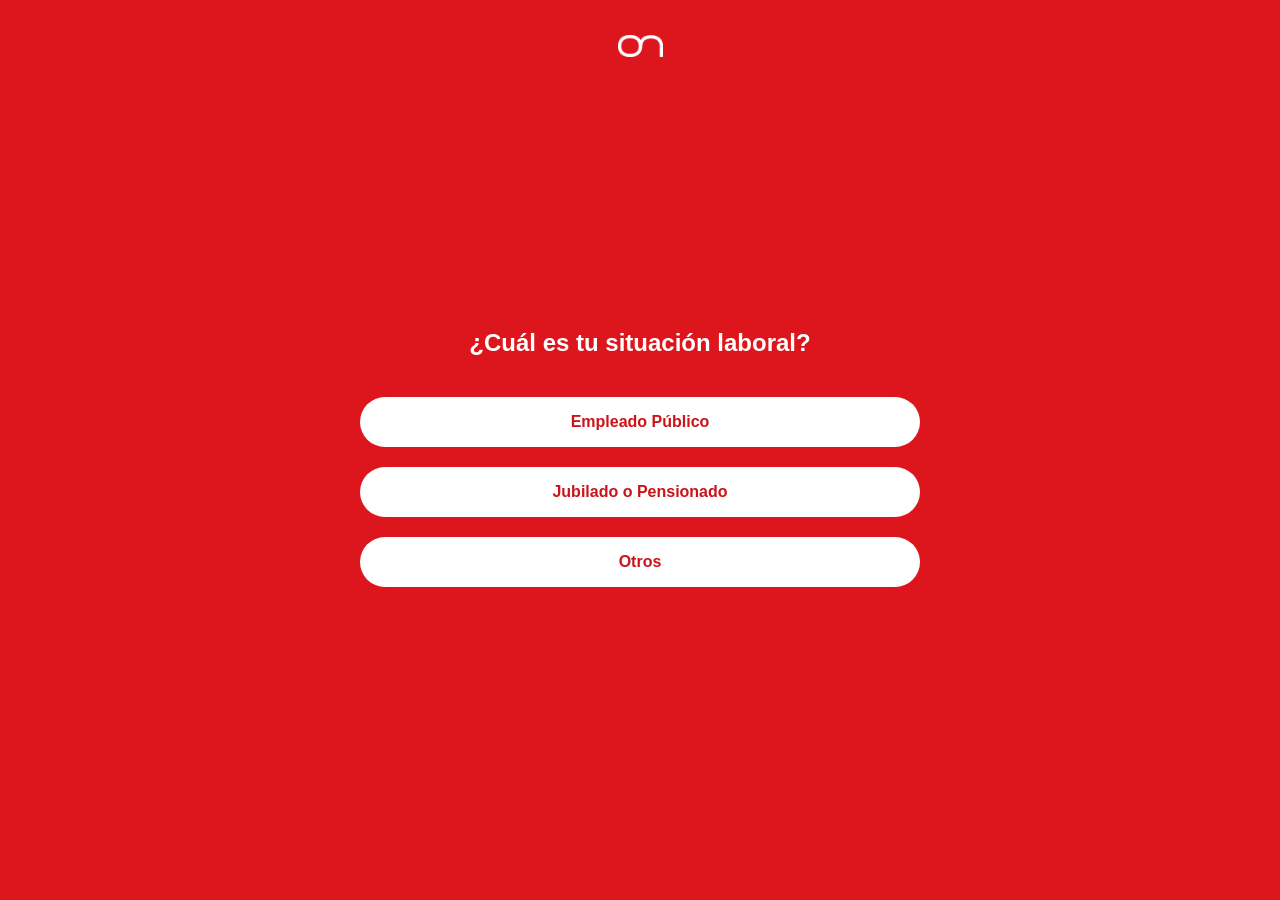
<file: onboarding-v1/index.html>
<!DOCTYPE html>
<html lang="es">
<head>
    <meta charset="UTF-8">
    <!-- Google tag (gtag.js) --><script async src="https://www.googletagmanager.com/gtag/js?id=G-TCKR2N7DGB"></script>
<script>
  window.dataLayer = window.dataLayer || [];
  function gtag(){dataLayer.push(arguments);}
  gtag('js', new Date());

  gtag('config', 'G-TCKR2N7DGB');
</script>
    <meta name="viewport" content="width=device-width, initial-scale=1.0">
    <title>Preston | Solicitud</title>
    <link rel="icon" href="assets/icon-on.png" type="image/png">
    <link rel="stylesheet" href="assets/main.css">
<!-- Meta Pixel Code -->
<script>
!function(f,b,e,v,n,t,s)
{if(f.fbq)return;n=f.fbq=function(){n.callMethod?
n.callMethod.apply(n,arguments):n.queue.push(arguments)};
if(!f._fbq)f._fbq=n;n.push=n;n.loaded=!0;n.version='2.0';
n.queue=[];t=b.createElement(e);t.async=!0;
t.src=v;s=b.getElementsByTagName(e)[0];
s.parentNode.insertBefore(t,s)}(window, document,'script',
'https://connect.facebook.net/en_US/fbevents.js');
fbq('init', '1341954716529641');
fbq('track', 'PageView');
</script>
<noscript><img height="1" width="1" style="display:none"
src="https://www.facebook.com/tr?id=1341954716529641&ev=PageView&noscript=1"
/></noscript>
<!-- End Meta Pixel Code -->
</head>
<body>
    <nav>
        <img src="assets/logo-on.png" alt="Logo" class="logo">
    </nav>
    <div class="container">
        <!-- Step 1: Initial question -->
        <div class="form-step" id="step1">
            <h2 class="question">¿Cuál es tu situación laboral?</h2>
            <div class="options">
                <button class="option-button" data-next="step-empleado-publico">Empleado Público</button>
                <button class="option-button" data-next="step-jubilado">Jubilado o Pensionado</button>
                <button class="option-button" data-next="step-final">Otros</button>
            </div>
        </div>

        <!-- Step 2: Empleado Público -->
        <div class="form-step" id="step-empleado-publico" style="display: none;">
            <h2 class="question">¿De donde eres empleado?</h2>
            <div class="options">
                <button class="option-button" data-value="PUBLICO-SF" data-next="step-datos-personales">Provincia Santa Fe</button>
                <button class="option-button" data-value="UNR" data-next="step-datos-personales">UNR (Universidad Nacional Rosario)</button>
                <button class="option-button" data-value="MUNIC-SF" data-next="step-datos-personales">Municipalidades y Comunas Santa Fe</button>
                <button class="option-button" data-value="PUBLICO-CABA" data-next="step-datos-personales">Gobierno Ciudad Buenos Aires</button>
                <button class="option-button" data-value="PUBLICO-CHUBUT" data-next="step-datos-personales">Chubut</button>
                <button class="option-button" data-value="PUBLICO-ER" data-next="step-datos-personales">Entre Ríos</button>
                <button class="option-button" data-value="MUNIC-ROSARIO" data-next="step-datos-personales">Municipalidad Rosario</button>
                <button class="option-button" data-value="FFSS-ACTIVO" data-next="step-datos-personales">Fuerzas Seguridad y Armadas Nacional</button>
                <button class="option-button" data-next="step-final">Otros</button>
            </div>
            <button class="back-button" data-prev="step1">
                <svg xmlns="http://www.w3.org/2000/svg" width="25" height="25" fill="currentColor" class="bi bi-arrow-left" viewBox="0 0 16 16">
                    <path fill-rule="evenodd" d="M15 8a.5.5 0 0 0-.5-.5H2.707l3.147-3.146a.5.5 0 1 0-.708-.708l-4 4a.5.5 0 0 0 0 .708l4 4a.5.5 0 0 0 .708-.708L2.707 8.5H14.5A.5.5 0 0 0 15 8"/>
                </svg>
            </button>
        </div>

        <!-- Step 3: Jubilado o Pensionado -->
        <div class="form-step" id="step-jubilado" style="display: none;">
            <h2 class="question">¿De donde eres jubilado o pensionado?</h2>
            <div class="options">
                <button class="option-button" data-value="PUBLICO-ER" data-next="step-datos-personales">Entre Ríos</button>
                <button class="option-button" data-value="JUBILADO-SF" data-next="step-datos-personales">Provincia Santa Fe</button>
                <button class="option-button" data-value="JUBILADO-ANSES" data-next="step-datos-personales">ANSES</button>
                <button class="option-button" data-value="FFSS-RETIRADO" data-next="step-datos-personales">Retirado Fuerzas Seguridad Nacional</button>
                <button class="option-button" data-next="step-final">Otros</button>
            </div>
            <button class="back-button" data-prev="step1">
                <svg xmlns="http://www.w3.org/2000/svg" width="25" height="25" fill="currentColor" class="bi bi-arrow-left" viewBox="0 0 16 16">
                    <path fill-rule="evenodd" d="M15 8a.5.5 0 0 0-.5-.5H2.707l3.147-3.146a.5.5 0 1 0-.708-.708l-4 4a.5.5 0 0 0 0 .708l4 4a.5.5 0 0 0 .708-.708L2.707 8.5H14.5A.5.5 0 0 0 15 8"/>
                </svg>
            </button>
        </div>

        <!-- Step 4: Datos Personales -->
        <div class="form-step" id="step-datos-personales" style="display: none;">
            <h2 class="question">Brindanos estos datos para validar tu solicitud y realizarte una propuesta</h2>
            <p id="datos-personales-error" style="display: none;">Por favor completa todos los campos para continuar.</p>
            <input type="text" class="text-input" placeholder="Nombre" required>
            <input type="text" class="text-input" placeholder="Apellido" required>
            <input type="tel" class="text-input" placeholder="Teléfono Celular" required>
            <input type="text" class="text-input" placeholder="DNI" required>
            <button class="option-button continue-button" id="next-from-datos-personales">Continuar</button>
            <button class="back-button">
                <svg xmlns="http://www.w3.org/2000/svg" width="25" height="25" fill="currentColor" class="bi bi-arrow-left" viewBox="0 0 16 16">
                    <path fill-rule="evenodd" d="M15 8a.5.5 0 0 0-.5-.5H2.707l3.147-3.146a.5.5 0 1 0-.708-.708l-4 4a.5.5 0 0 0 0 .708l4 4a.5.5 0 0 0 .708-.708L2.707 8.5H14.5A.5.5 0 0 0 15 8"/>
                </svg>
            </button>
        </div>

        <!-- Step 5: Final Step for other options -->
        <div class="form-step" id="step-final" style="display: none;">
            <h2 class="question">Gracias por tu interés</h2>
            <p>En este momento no tenemos una oferta para tu situación laboral.</p>
            <button class="back-button" data-prev="step1">
                <svg xmlns="http://www.w3.org/2000/svg" width="25" height="25" fill="currentColor" class="bi bi-arrow-left" viewBox="0 0 16 16">
                    <path fill-rule="evenodd" d="M15 8a.5.5 0 0 0-.5-.5H2.707l3.147-3.146a.5.5 0 1 0-.708-.708l-4 4a.5.5 0 0 0 0 .708l4 4a.5.5 0 0 0 .708-.708L2.707 8.5H14.5A.5.5 0 0 0 15 8"/>
                </svg>
            </button>
        </div>

        <!-- Step 6: Error -->
        <div class="form-step" id="step-error" style="display: none;">
            <h2 class="question">Ha ocurrido un error por favor volver a intentar</h2>
            <button class="option-button" id="resend-data">Reenviar datos</button>
            <button class="back-button" data-prev="step-datos-personales">
                <svg xmlns="http://www.w3.org/2000/svg" width="25" height="25" fill="currentColor" class="bi bi-arrow-left" viewBox="0 0 16 16">
                    <path fill-rule="evenodd" d="M15 8a.5.5 0 0 0-.5-.5H2.707l3.147-3.146a.5.5 0 1 0-.708-.708l-4 4a.5.5 0 0 0 0 .708l4 4a.5.5 0 0 0 .708-.708L2.707 8.5H14.5A.5.5 0 0 0 15 8"/>
                </svg>
            </button>
        </div>

        <!-- Step 7: Success -->
        <div class="form-step" id="step-success" style="display: none;">
            <h2 class="question">¡Falta un solo paso!</h2>
            <p>Tu solicitud ingresó correctamente. Escribinos por WhatsApp para que un ejecutivo tome tu caso hoy mismo y te acompañe hasta la acreditación.</p>
            <button class="option-button" id="wsp-notify-button">Escribir por WhatsApp</button>
            <button class="back-button" data-prev="step1">
                <svg xmlns="http://www.w3.org/2000/svg" width="25" height="25" fill="currentColor" class="bi bi-arrow-left" viewBox="0 0 16 16">
                    <path fill-rule="evenodd" d="M15 8a.5.5 0 0 0-.5-.5H2.707l3.147-3.146a.5.5 0 1 0-.708-.708l-4 4a.5.5 0 0 0 0 .708l4 4a.5.5 0 0 0 .708-.708L2.707 8.5H14.5A.5.5 0 0 0 15 8"/>
                </svg>
            </button>
        </div>
    </div>
    <script src="assets/main.js"></script>
</body>
</html>
</file>
<file: onboarding-v1/assets/main.css>
body {
    font-family: sans-serif;
    background-color: #dd161d; /* Reverted to main red */
    display: flex;
    flex-direction: column; /* Changed to column for header */
    justify-content: flex-start; /* Header at top */
    align-items: center;
    height: 90vh;
    margin: 0;
    padding: 15px 0; /* Adjusted padding */
}

nav {
    width: 100%;
    padding: 20px 0;
    text-align: center;
}

.logo {
    max-width: 45px; /* Set to 45px */
}

.container {
    background-color: transparent; /* Changed to transparent */
    padding: 20px; /* Updated padding */
    border-radius: 8px;
    box-shadow: none; /* Removed box-shadow */
    width: 100%;
    max-width: 600px;
    margin: auto; /* Centered vertically */
    box-sizing: border-box;
}

.form-step {
    display: flex;
    flex-direction: column;
    align-items: center;
}

.question {
    font-size: 24px;
    font-weight: bold;
    color: white; /* Changed to white */
    margin-bottom: 30px;
    text-align: center;
}

.options {
    display: flex;
    flex-direction: column;
    width: 100%;
}

.option-button {
    background-color: white; /* Corrected to white */
    border: 1px solid transparent;
    color: #ca141a; /* Changed to previous red */
    padding: 15px 20px; /* Updated padding */
    margin: 10px 0;
    border-radius: 100px; /* Kept 100px */
    cursor: pointer;
    font-size: 16px;
    text-align: center;
    transition: background-color 0.3s, opacity 0.3s;
    font-weight: bold; /* Added bold font */
}

.option-button:hover {
    opacity: 0.9;
}

.text-input {
    background-color: white;
    border: 1px solid transparent;
    border-color: transparent;
    outline: none;
    color: #ca141a;
    padding: 15px 20px;
    margin: 10px 0;
    border-radius: 100px;
    font-size: 16px;
    text-align: center;
    font-weight: bold;
    width: 100%;
    box-sizing: border-box;
}

.text-input::placeholder {
    color: #ca141a;
    opacity: 0.7;
}

/* Style for the final step text */
#step-final p {
    font-size: 24px;
    font-weight: bold;
    color: white;
    margin-bottom: 30px;
    text-align: center;
}

#datos-personales-error {
    color: white;
    margin-top: 10px;
    font-size: 1.2rem;
    line-height: 1.9rem;
}

.back-button {
    background: none;
    border: none;
    cursor: pointer;
    margin-top: 50px; /* Space from options */
    display: flex;
    align-items: center;
    justify-content: center;
    color: white; /* For text if any, but mainly for SVG fill */
    font-size: 16px;
}

.back-button svg {
    fill: #ffffff; /* Make the SVG icon white */
    width: 25px; /* Adjust size if needed */
    height: 25px; /* Adjust size if needed */
    margin-right: 10px; /* Add space between icon and text */
    stroke: #ffffff;
    stroke-width: 1px;
}

.continue-button {
    background-color: #b61016;
    border: 1px solid transparent;
    color: #ffffff;
    width: 100%;
}

.loading-question {
    color: white !important;
}

#step-success p {
    font-size: 18px;
    font-weight: normal;
    color: white;
    opacity: 0.85;
    margin-bottom: 25px;
    text-align: center;
    line-height: 1.4;
}

#wsp-notify-button {
    background-color: #25D366;
    color: white;
}
</file>
